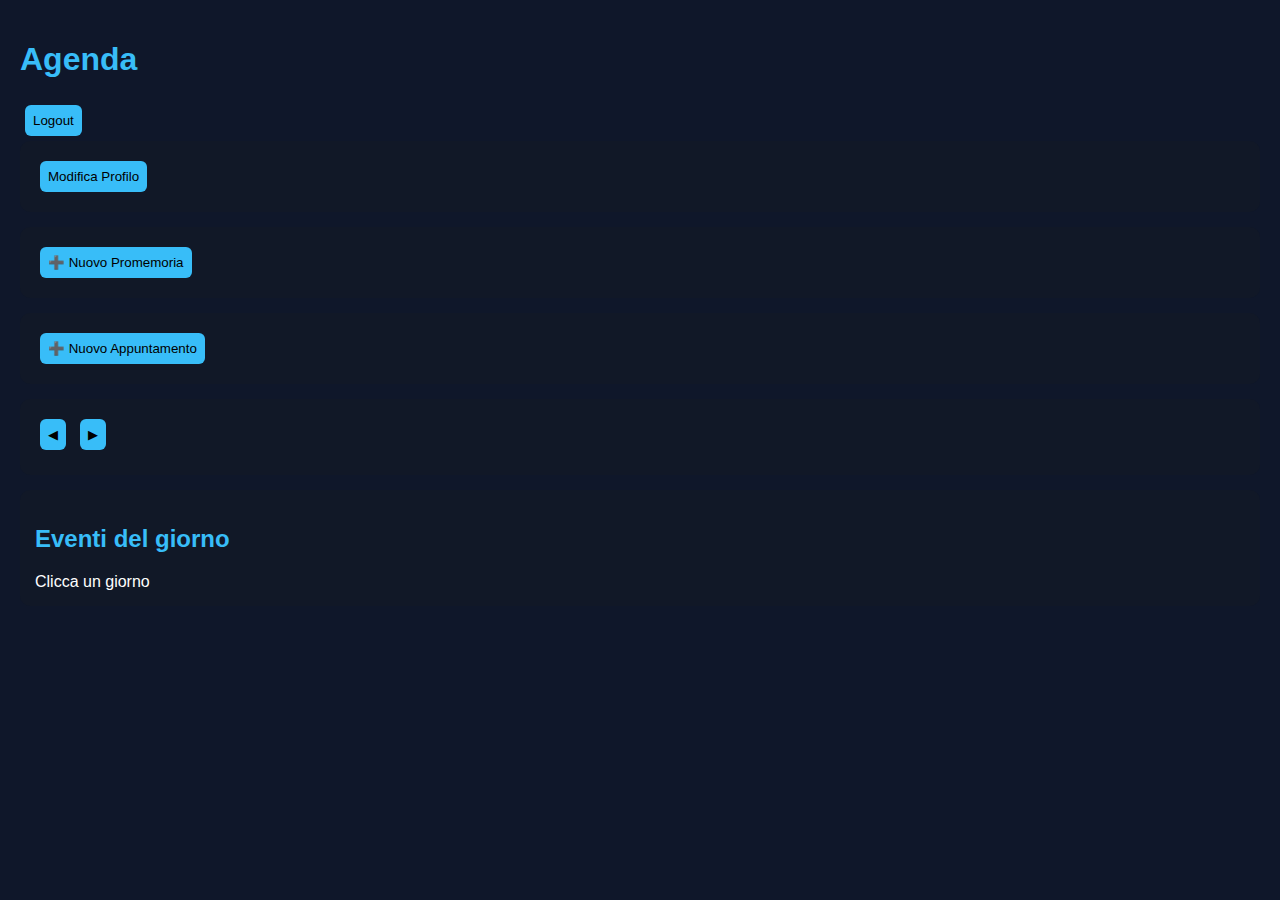
<file: index.html>
<!DOCTYPE html>
<html lang="it">
<head>
  <meta charset="UTF-8">
  <title>Agenda</title>
  <link rel="stylesheet" href="style.css">
</head>

<body>

<h1>Agenda</h1>

<button type="button" onclick="logout()">Logout</button>

<!-- ================= PROFILO ================= -->
<div class="card">
  <button type="button" id="toggle-profilo-btn"> Modifica Profilo</button>

  <div id="formProfilo" style="display:none; margin-top:10px;">
    <label>Nome</label><br>
    <input id="pnome"><br>

    <label>Cognome</label><br>
    <input id="pcognome"><br>

    <label>Email</label><br>
    <input id="pemail"><br>

    <label>Telefono</label><br>
    <input id="ptelefono"><br>

    <label>Nuova password (opzionale)</label><br>
    <input id="ppassword" type="password"><br><br>

    <button type="button" onclick="salvaProfilo()">Salva</button>
  </div>
</div>

<!-- ================= PROMEMORIA ================= -->
<div class="card">
  <button type="button" onclick="togglePromemoria()">➕ Nuovo Promemoria</button>

  <div id="formPromemoria" style="display:none; margin-top:10px;">
    <label>Descrizione</label><br>
    <input id="pdesc"><br>

    <label>Data</label><br>
    <input id="pdata" type="date"><br>

    <label>Ora</label><br>
    <input id="pora" type="time"><br>

    <label>Durata (min)</label><br>
    <input id="pdur" type="number"><br>

    <label>Ricorrenza</label><br>
    <select id="pric">
      <option value="no">Nessuna</option>
      <option value="settimanale">Settimanale</option>
      <option value="mensile">Mensile</option>
      <option value="annuale">Annuale</option>
    </select><br><br>

    <button type="button" onclick="addPromemoria()">Salva</button>
  </div>
</div>

<!-- ================= APPUNTAMENTI ================= -->
<div class="card">
  <button type="button" onclick="toggleAppuntamento()">➕ Nuovo Appuntamento</button>

  <div id="formAppuntamento" style="display:none; margin-top:10px;">
    <label>Descrizione</label><br>
    <input id="adesc"><br>

    <label>Data</label><br>
    <input id="adata" type="date"><br>

    <label>Ora</label><br>
    <input id="aora" type="time"><br>

    <label>Durata (min)</label><br>
    <input id="adur" type="number"><br>

    <label>Email partecipanti (separate da virgola)</label><br>
    <input id="autenti"><br><br>

    <button type="button" onclick="addAppuntamento()">Salva</button>
  </div>
</div>

<!-- ================= CALENDARIO ================= -->
<div class="card">
  <button type="button" onclick="prevMonth()">◀</button>
  <span id="monthLabel"></span>
  <button type="button" onclick="nextMonth()">▶</button>

  <div id="weekdays"></div>
  <div id="calendar"></div>
</div>

<!-- ================= EVENTI ================= -->
<div class="card">
  <h2>Eventi del giorno</h2>
  <div id="eventi">Clicca un giorno</div>
</div>

<script src="js/index.js"></script>

</body>
</html>
</file>
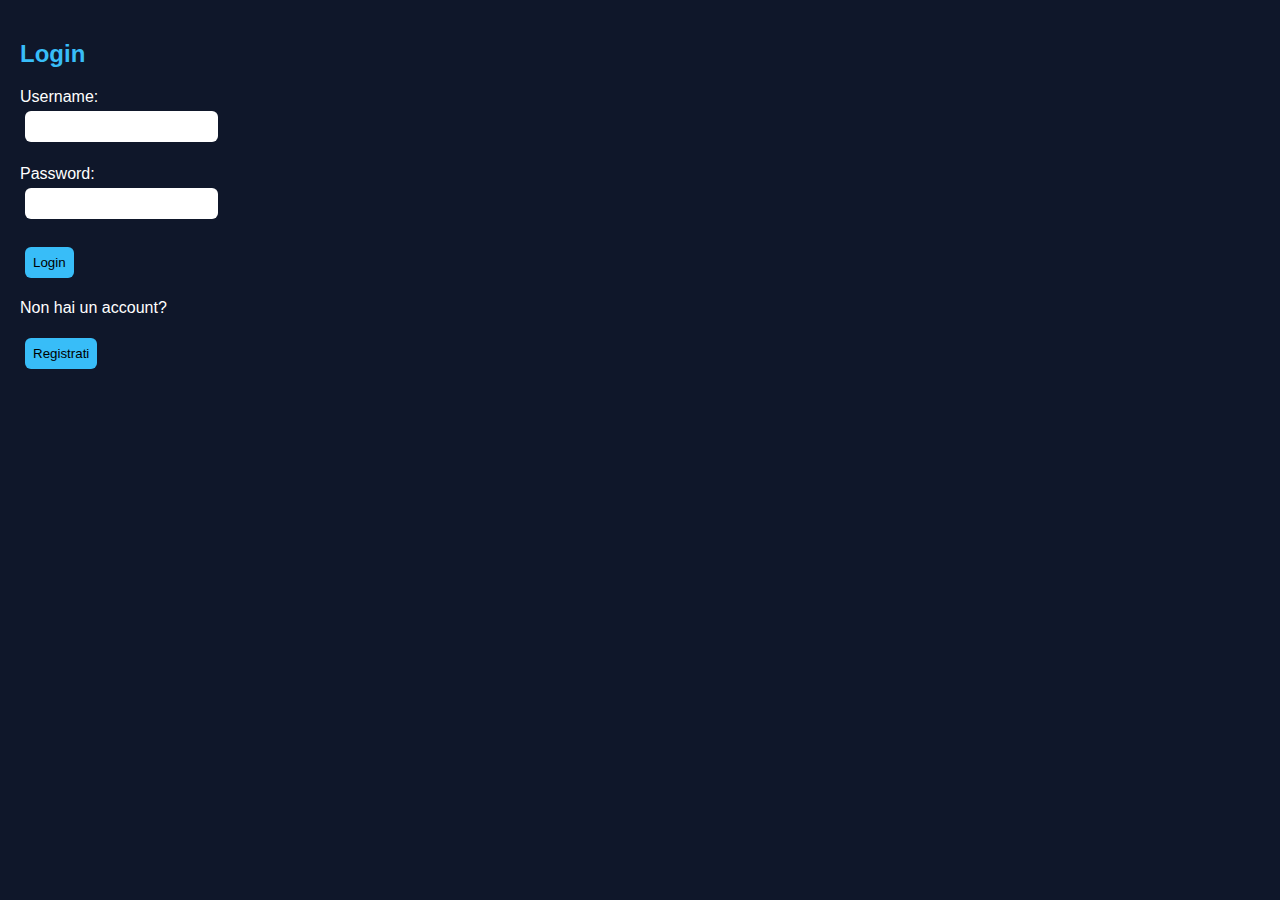
<file: login.html>
<!DOCTYPE html>
<html lang="it">
<head>
    <meta charset="UTF-8">
    <meta name="viewport" content="width=device-width, initial-scale=1.0">
    <title>Login - Gestione Appuntamenti</title>
    <link rel="stylesheet" href="style.css">
</head>
<body>
   <h2>Login</h2>

<form id="loginForm">
  <label>Username:</label><br>
  <input name="username" required><br><br>

  <label>Password:</label><br>
  <input name="password" type="password" required><br><br>

  <button type="submit">Login</button>
</form>

<p>Non hai un account?</p>
<button onclick="location.href='register.html'">Registrati</button>

<script src="js/login.js"></script>


</body>
</html>
</file>
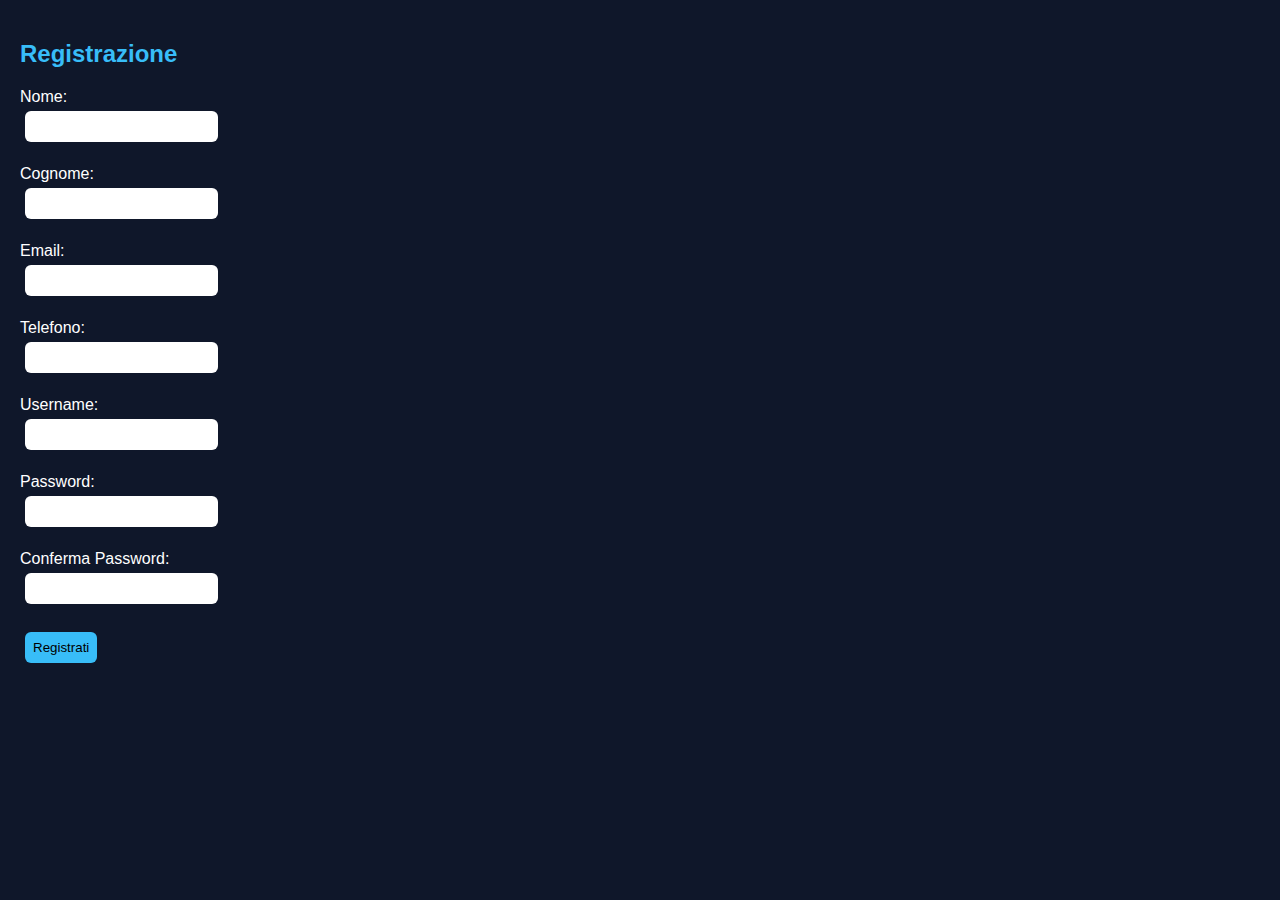
<file: register.html>
<!DOCTYPE html>
<html lang="it">
<head>
    <meta charset="UTF-8">
    <meta name="viewport" content="width=device-width, initial-scale=1.0">
    <title>Registrazione - Gestione Appuntamenti</title>
    <link rel="stylesheet" href="style.css">
</head>
<body>
   <h2>Registrazione</h2>

<form id="registerForm">
  <label>Nome:</label><br>
  <input name="nome" required><br><br>

  <label>Cognome:</label><br>
  <input name="cognome" required><br><br>

  <label>Email:</label><br>
  <input name="email" type="email" required><br><br>

  <label>Telefono:</label><br>
  <input name="telefono"><br><br>

  <label>Username:</label><br>
  <input name="username" required><br><br>

  <label>Password:</label><br>
  <input name="password" type="password" required><br><br>

  <label>Conferma Password:</label><br>
  <input name="password2" type="password" required><br><br>

  <button type="submit">Registrati</button>
</form>

<script src="js/register.js"></script>


</body>
</html>
</file>
<file: style.css>
body {
  font-family: Arial;
  background: #0f172a;
  color: white;
  margin: 0;
  padding: 20px;
}

h1, h2 {
  color: #38bdf8;
}

input, button, select {
  padding: 8px;
  margin: 5px;
  border-radius: 6px;
  border: none;
}

button {
  background: #38bdf8;
  color: black;
  cursor: pointer;
}

button:hover {
  background: #0ea5e9;
}

.card {
  background: #111827;
  padding: 15px;
  border-radius: 10px;
  margin-bottom: 15px;
}

#calendar {
  display: grid;
  grid-template-columns: repeat(7, 1fr);
  gap: 5px;
}

.day {
  background: #1f2937;
  padding: 10px;
  text-align: center;
  cursor: pointer;
}

.day:hover {
  background: #38bdf8;
  color: black;
}

#weekdays {
  display: grid;
  grid-template-columns: repeat(7, 1fr);
  text-align: center;
  font-weight: bold;
  margin-bottom: 5px;
}

.day {
  background: #1f2937;
  padding: 10px;
  text-align: center;
  cursor: pointer;
  border-radius: 6px;
}

.day:hover {
  background: #38bdf8;
  color: black;
}
.day.has-event {
  background: #22c55e;
  color: black;
  font-weight: bold;
}

.day.has-event:hover {
  background: #16a34a;
}
</file>
